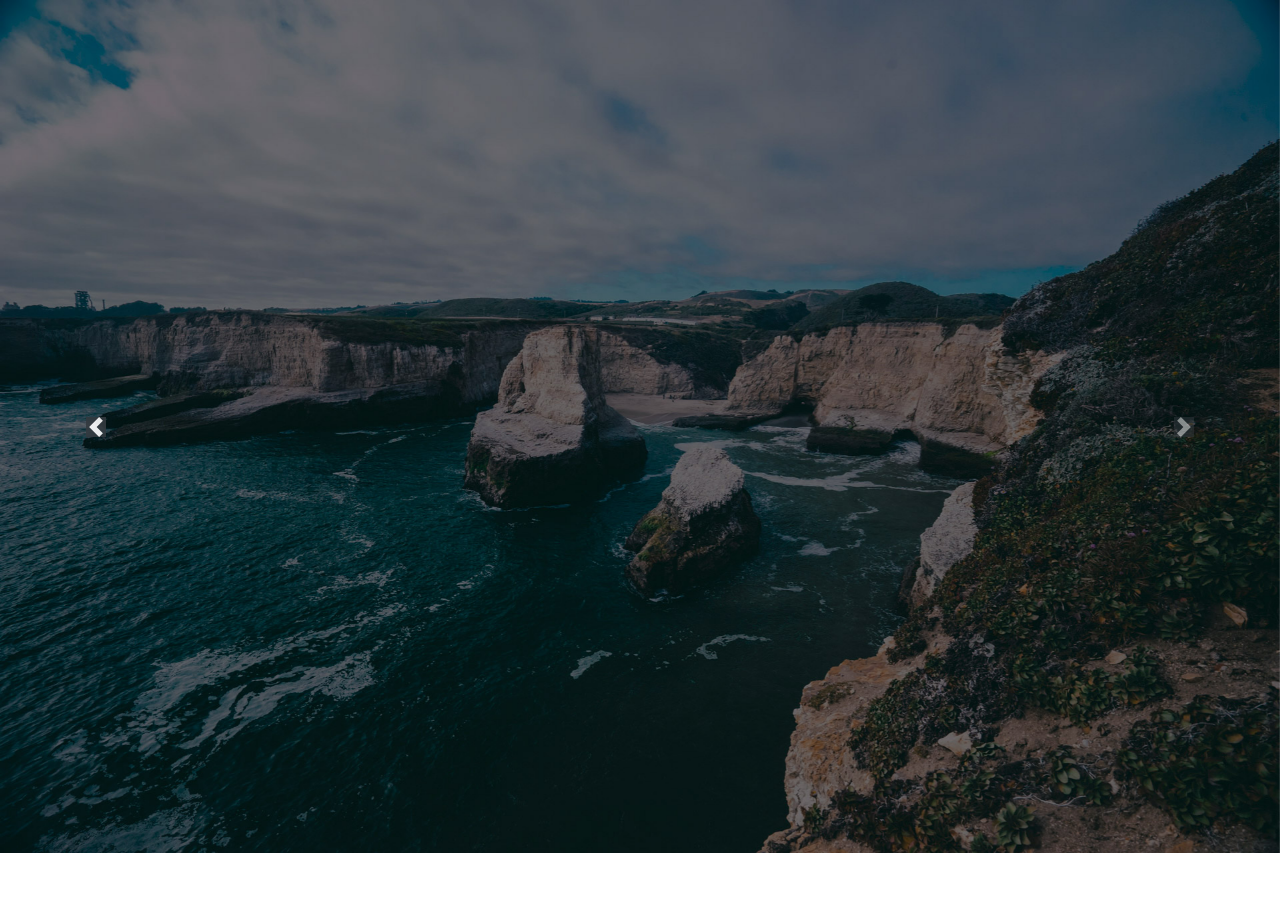
<file: s.html>
<!DOCTYPE html>
<html lang="en">
<head>
    <meta charset="UTF-8">
    <meta name="viewport" content="width=device-width, initial-scale=1.0">
    <title>Document</title>
    <link href="https://cdn.jsdelivr.net/npm/bootstrap-icons/font/bootstrap-icons.css" rel="stylesheet">
    <link rel="stylesheet" href="https://cdnjs.cloudflare.com/ajax/libs/font-awesome/6.0.0-beta3/css/all.min.css">
    <link href="https://cdn.jsdelivr.net/npm/bootstrap@5.3.3/dist/css/bootstrap.min.css" rel="stylesheet" integrity="sha384-QWTKZyjpPEjISv5WaRU9OFeRpok6YctnYmDr5pNlyT2bRjXh0JMhjY6hW+ALEwIH" crossorigin="anonymous">
    <link rel="stylesheet" href="https://stackpath.bootstrapcdn.com/bootstrap/4.5.2/css/bootstrap.min.css" integrity="sha384-JcKb8q3iqJ61gNV9KGb8thSsNjpSL0n8PARn9HuZOnIxN0hoP+VmmDGMN5t9UJ0Z" crossorigin="anonymous">
    <script src="https://code.jquery.com/jquery-3.5.1.slim.min.js" integrity="sha384-DfXdz2htPH0lsSSs5nCTpuj/zy4C+OGpamoFVy38MVBnE+IbbVYUew+OrCXaRkfj" crossorigin="anonymous"></script>
    <script src="https://cdn.jsdelivr.net/npm/popper.js@1.16.1/dist/umd/popper.min.js" integrity="sha384-9/reFTGAW83EW2RDu2S0VKaIzap3H66lZH81PoYlFhbGU+6BZp6G7niu735Sk7lN" crossorigin="anonymous"></script>
    <script src="https://stackpath.bootstrapcdn.com/bootstrap/4.5.2/js/bootstrap.min.js" integrity="sha384-B4gt1jrGC7Jh4AgTPSdUtOBvfO8shuf57BaghqFfPlYxofvL8/KUEfYiJOMMV+rV" crossorigin="anonymous"></script>
</head>
<body>
    <div id="carouselExampleFade" class="carousel slide carousel-fade" data-bs-ride="carousel">
        <div class="carousel-inner">
          <div class="carousel-item active">
            <img src="./assets/images/slide-2.jpg" class="d-block w-100" alt="...">
          </div>
          <div class="carousel-item">
            <img src="./assets/images/slide-2.jpg" class="d-block w-100" alt="...">
          </div>
          <div class="carousel-item">
            <img src="./assets/images/modal-bg.jpg" class="d-block w-100" alt="...">
          </div>
        </div>
        <button class="carousel-control-prev" type="button" data-bs-target="#carouselExampleFade" data-bs-slide="prev">
          <span class="carousel-control-prev-icon bg-dark" aria-hidden="true"></span>
          <span class="visually-hidden font-s">Previous</span>
        </button>
        <button class="carousel-control-next" type="button" data-bs-target="#carouselExampleFade" data-bs-slide="next">
          <span class="carousel-control-next-icon bg-dark" aria-hidden="true"></span>
          <span class="visually-hidden">Next</span>
        </button>
      </div>
</body>
</html>
</file>
